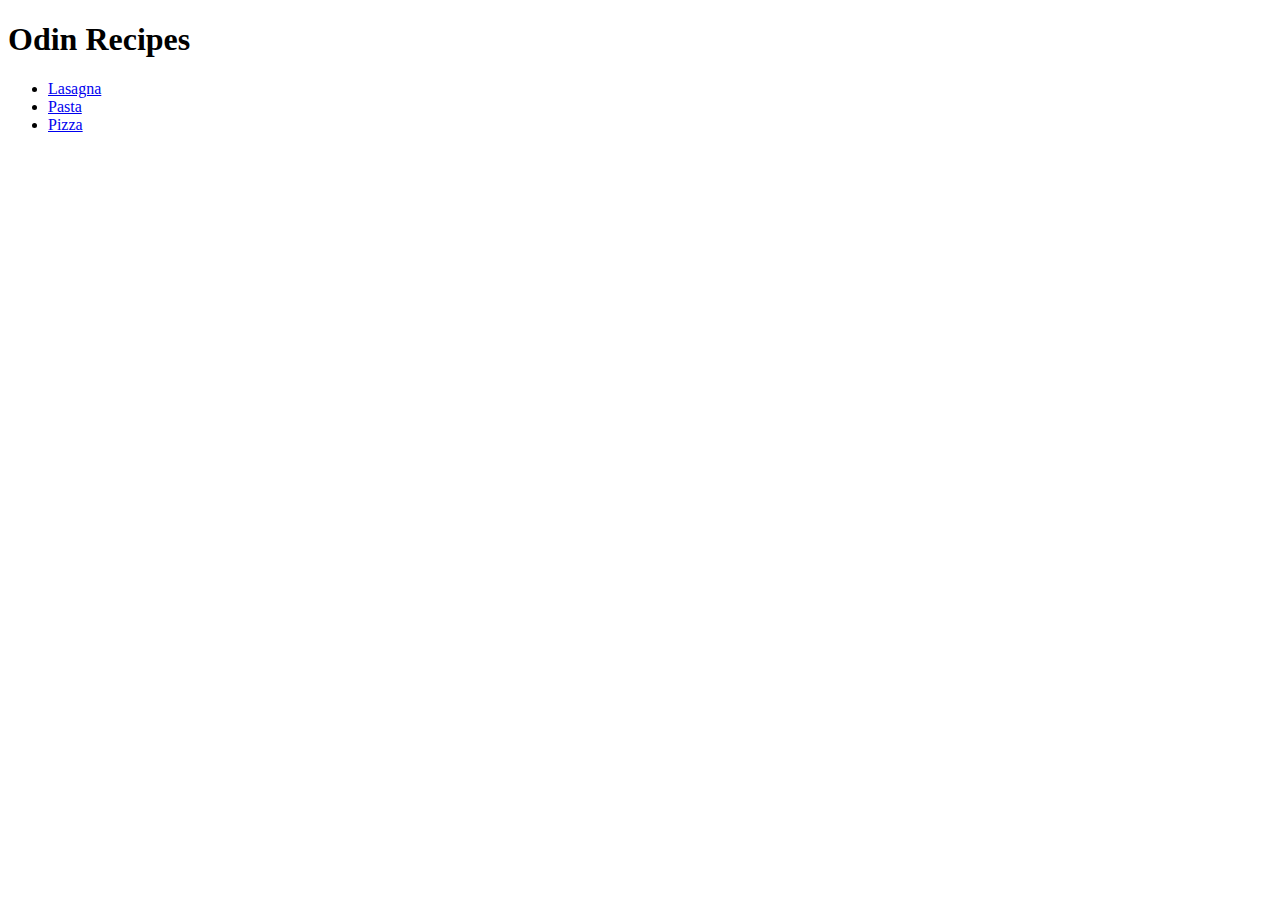
<file: index.html>
<!DOCTYPE html>
<html lang="en">
  <head>
    <meta charset="UTF-8" />
    <meta http-equiv="X-UA-Compatible" content="IE=edge" />
    <meta name="viewport" content="width=device-width, initial-scale=1.0" />
    <title>Document</title>
  </head>
  <body>
    <h1>Odin Recipes</h1>
    <ul>
      <li><a href="recipes/lasagna.html">Lasagna</a></li>
      <li><a href="recipes/pasta.html">Pasta</a></li>
      <li><a href="recipes/pizza.html">Pizza</a></li>
    </ul>
  </body>
</html>
</file>
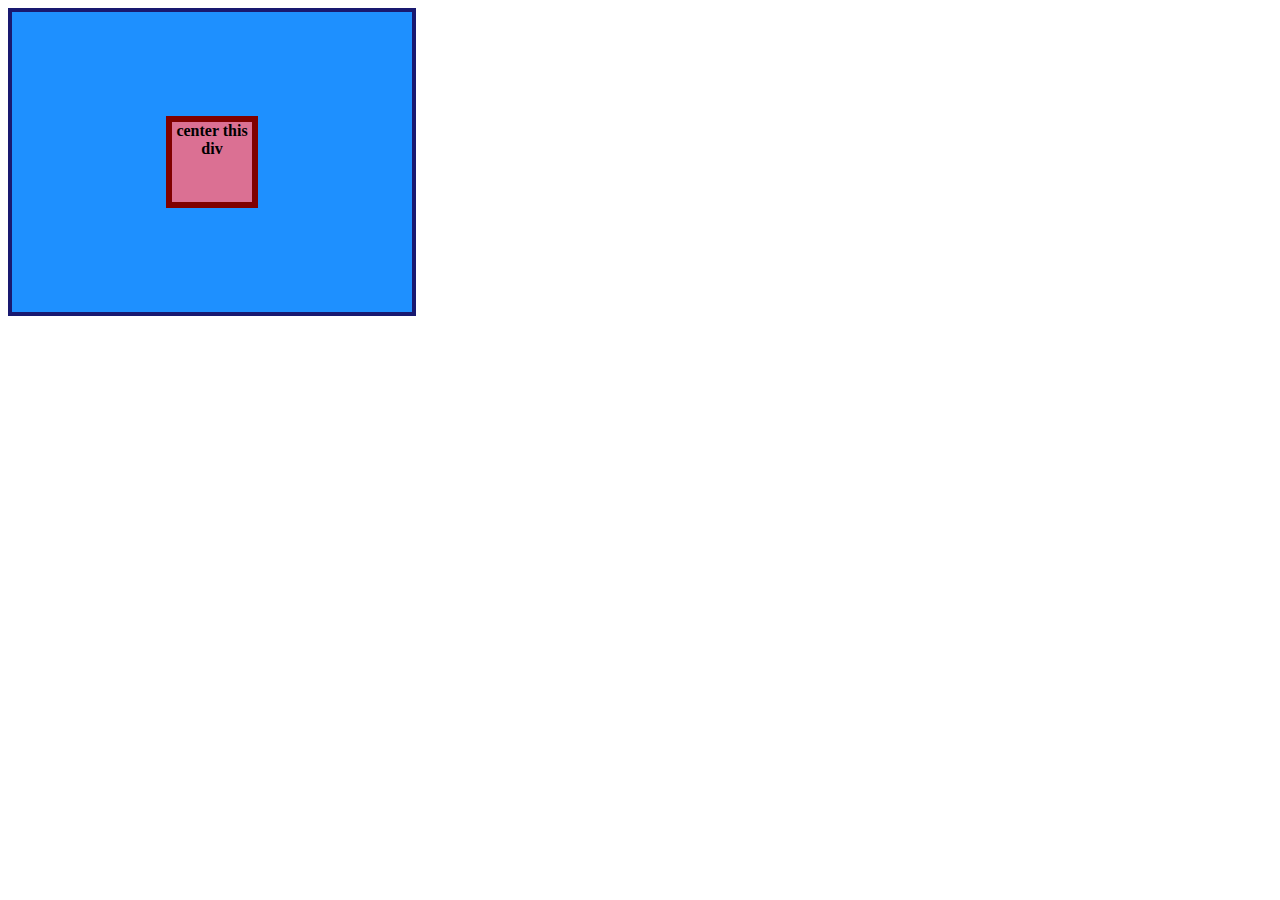
<file: css-tasks/flex/01-flex-center/index.html>
<!DOCTYPE html>
<html lang="en">
  <head>
    <meta charset="UTF-8">
    <meta http-equiv="X-UA-Compatible" content="IE=edge">
    <meta name="viewport" content="width=device-width, initial-scale=1.0">
    <title>CENTER THIS DIV</title>
    <link rel="stylesheet" href="style.css">
  </head>
  <body>
    <div class="container">
      <div class="box">center this div</div>
    </div>
  </body>
</html>
</file>
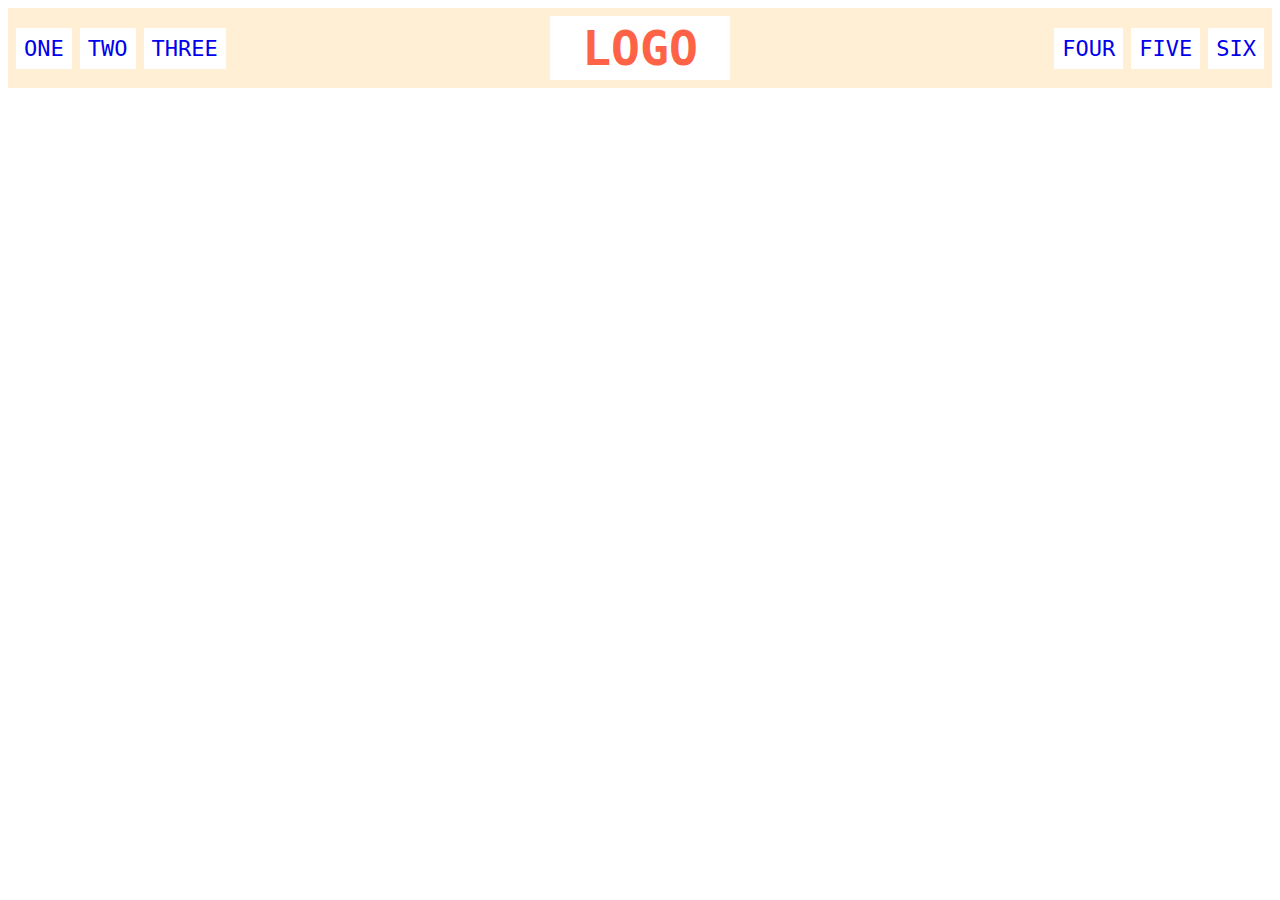
<file: css-tasks/flex/02-flex-header/index.html>
<!DOCTYPE html>
<html lang="en">
  <head>
    <meta charset="UTF-8" />
    <meta http-equiv="X-UA-Compatible" content="IE=edge" />
    <meta name="viewport" content="width=device-width, initial-scale=1.0" />
    <title>Flex Header</title>
    <link rel="stylesheet" href="style.css" />
  </head>
  <body>
    <div class="header">
      <div class="left-links">
        <ul>
          <li><a href="#">ONE</a></li>
          <li><a href="#">TWO</a></li>
          <li><a href="#">THREE</a></li>
        </ul>
      </div>
      <div class="logo">LOGO</div>
      <div class="right-links">
        <ul>
          <li><a href="#">FOUR</a></li>
          <li><a href="#">FIVE</a></li>
          <li><a href="#">SIX</a></li>
        </ul>
      </div>
    </div>
  </body>
</html>
</file>
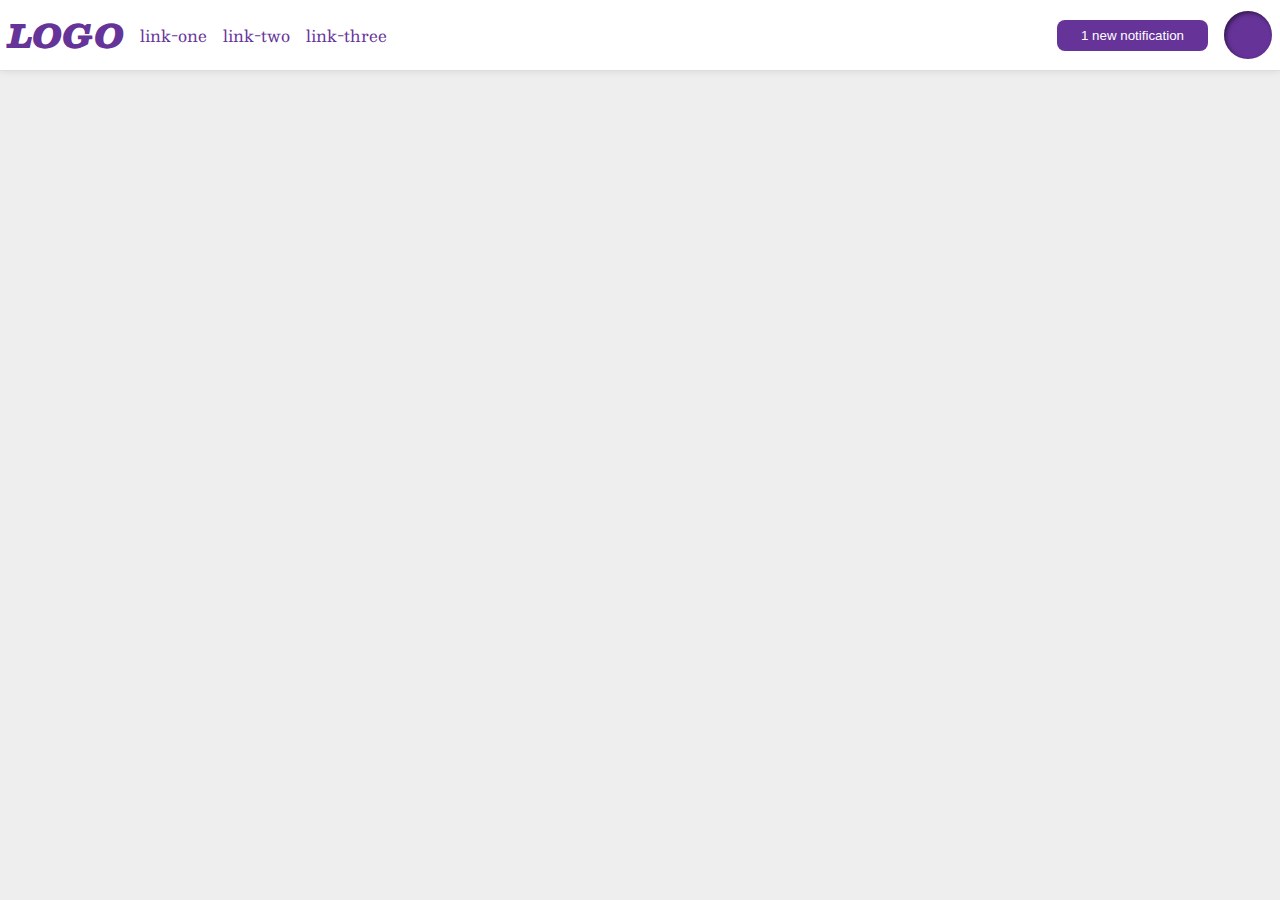
<file: css-tasks/flex/03-flex-header-2/index.html>
<!DOCTYPE html>
<html lang="en">
  <head>
    <meta charset="UTF-8" />
    <meta http-equiv="X-UA-Compatible" content="IE=edge" />
    <meta name="viewport" content="width=device-width, initial-scale=1.0" />
    <title>Flex Header 2</title>
    <link rel="stylesheet" href="style.css" />
  </head>
  <body>
    <div class="header">
      <div class="left">
        <div class="logo">LOGO</div>
        <ul class="links">
          <li><a href="google.com">link-one</a></li>
          <li><a href="google.com">link-two</a></li>
          <li><a href="google.com">link-three</a></li>
        </ul>
      </div>
      <div class="right">
        <button class="notifications">1 new notification</button>
        <div class="profile-image"></div>
      </div>
    </div>
  </body>
</html>
</file>
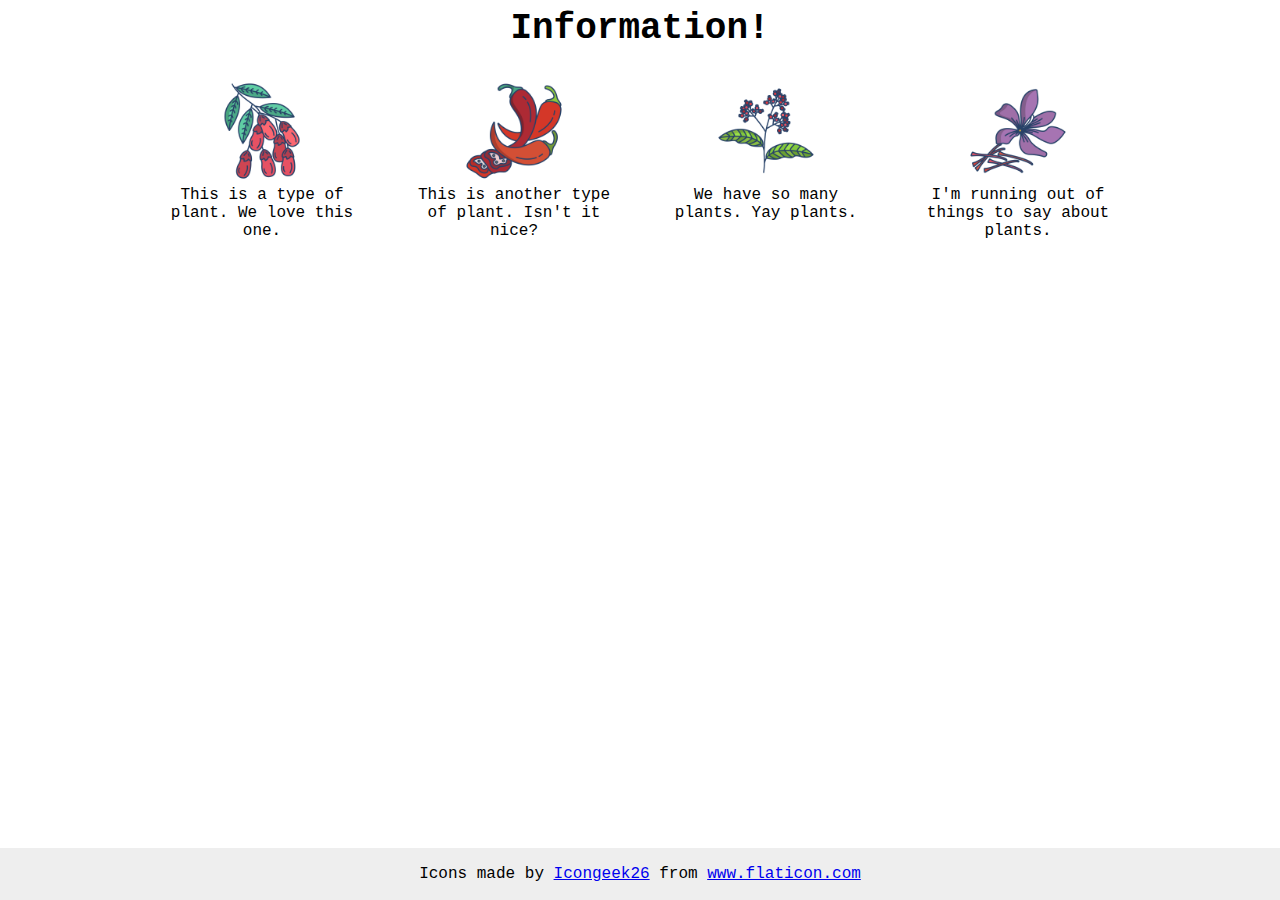
<file: css-tasks/flex/04-flex-information/index.html>
<!DOCTYPE html>
<html lang="en">
  <head>
    <meta charset="UTF-8" />
    <meta http-equiv="X-UA-Compatible" content="IE=edge" />
    <meta name="viewport" content="width=device-width, initial-scale=1.0" />
    <title>Information</title>
    <link rel="stylesheet" href="style.css" />
  </head>
  <body>
    <div class="title">Information!</div>

    <div class="container">
      <div class="info">
        <img src="./images/barberry.png" alt="barberry" />
        <div class="text">This is a type of plant. We love this one.</div>
      </div>
      <div class="info">
        <img src="./images/chilli.png" alt="chili" />
        <div class="text">This is another type of plant. Isn't it nice?</div>
      </div>
      <div class="info">
        <img src="./images/pepper.png" alt="pepper" />
        <div class="text">We have so many plants. Yay plants.</div>
      </div>
      <div class="info">
        <img src="./images/saffron.png" alt="saffron" />
        <div class="text">I'm running out of things to say about plants.</div>
      </div>
    </div>

    <!-- disregard this section, it's here to give attribution to the creator of these icons -->
    <div class="footer">
      <div>
        Icons made by
        <a href="https://www.flaticon.com/authors/icongeek26" title="Icongeek26"
          >Icongeek26</a
        >
        from
        <a href="https://www.flaticon.com/" title="Flaticon"
          >www.flaticon.com</a
        >
      </div>
    </div>
  </body>
</html>
</file>
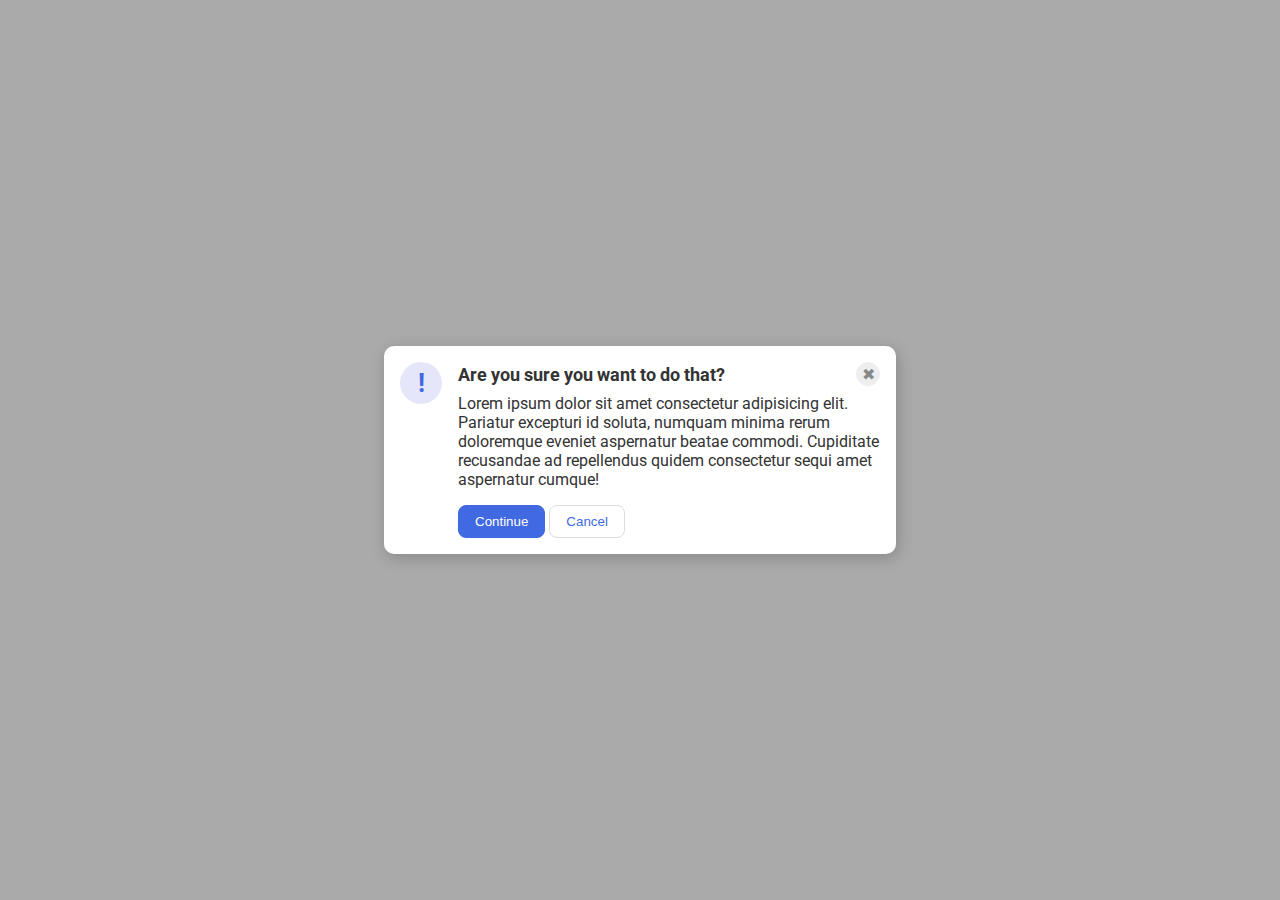
<file: css-tasks/flex/05-flex-modal/index.html>
<!DOCTYPE html>
<html lang="en">
  <head>
    <meta charset="UTF-8" />
    <meta http-equiv="X-UA-Compatible" content="IE=edge" />
    <meta name="viewport" content="width=device-width, initial-scale=1.0" />
    <link rel="stylesheet" href="style.css" />
    <title>Modal</title>
  </head>
  <body>
    <div class="modal">
      <div class="icon">!</div>
      <div class="container">
        <div class="header">
          Are you sure you want to do that?
          <button class="close-button">✖</button>
        </div>
        <div class="text">
          Lorem ipsum dolor sit amet consectetur adipisicing elit. Pariatur
          excepturi id soluta, numquam minima rerum doloremque eveniet
          aspernatur beatae commodi. Cupiditate recusandae ad repellendus quidem
          consectetur sequi amet aspernatur cumque!
        </div>
        <button class="continue">Continue</button>
        <button class="cancel">Cancel</button>
      </div>
    </div>
  </body>
</html>
</file>
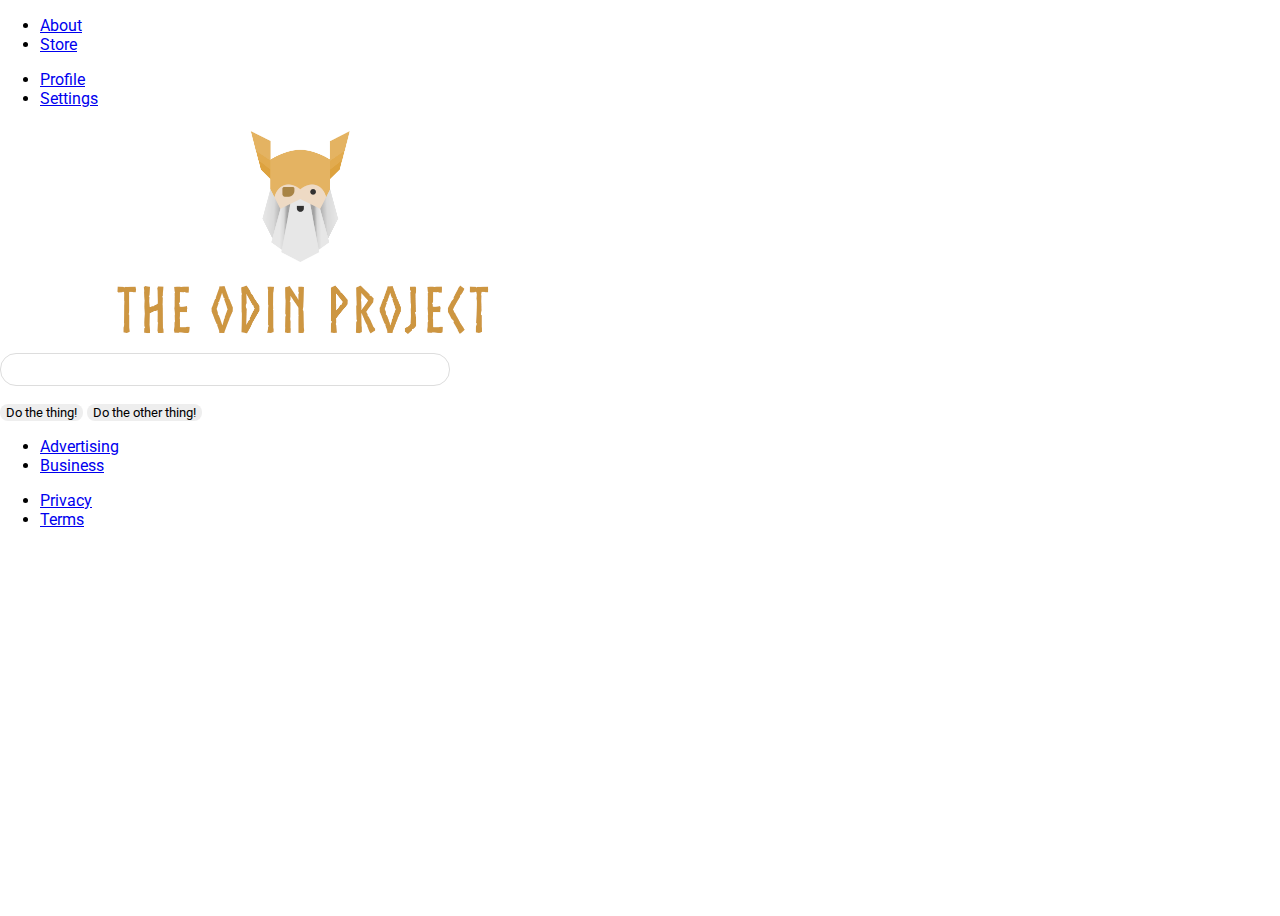
<file: css-tasks/flex/06-flex-layout/index.html>
<!DOCTYPE html>
<html lang="en">
  <head>
    <meta charset="UTF-8">
    <meta http-equiv="X-UA-Compatible" content="IE=edge">
    <meta name="viewport" content="width=device-width, initial-scale=1.0">
    <title>LAYOUT</title>
    <link rel="stylesheet" href="./style.css">
  </head>
  <body>
    <div class="header">
      <ul class="left-links">
        <li><a href="#">About</a></li>
        <li><a href="#">Store</a></li>
      </ul>
      <ul class="right-links">
        <li><a href="#">Profile</a></li>
        <li><a href="#">Settings</a></li>
      </ul>
    </div>
    <div class="content">
      <img src="./logo.png" alt="Project logo. Represents odin with the project name.">
      <div class="input">
        <input type="text">
      </div>
      <div class="buttons">
        <button>Do the thing!</button>
        <button>Do the other thing!</button>
      </div>
    </div>
    <div class="footer">
      <ul class="left-links">
        <li><a href="#">Advertising</a></li>
        <li><a href="#">Business</a></li>
      </ul>
      <ul class="right-links">
        <li><a href="#">Privacy</a></li>
        <li><a href="#">Terms</a></li>
      </ul>
    </div>
  </body>
</html>
</file>
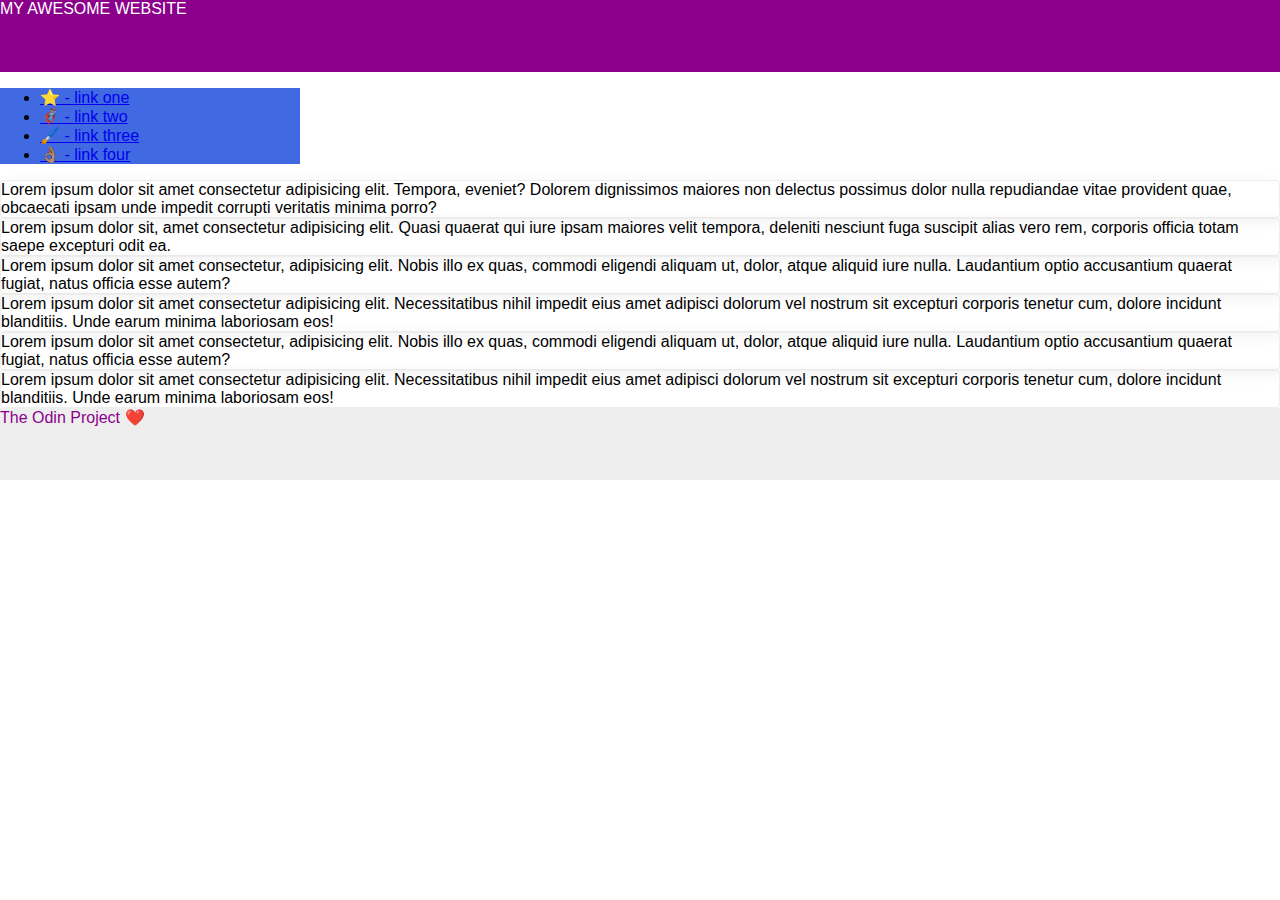
<file: css-tasks/flex/07-flex-layout-2/index.html>
<!DOCTYPE html>
<html lang="en">
  <head>
    <meta charset="UTF-8">
    <meta http-equiv="X-UA-Compatible" content="IE=edge">
    <meta name="viewport" content="width=device-width, initial-scale=1.0">
    <title>The Holy Grail</title>
    <link rel="stylesheet" href="style.css">
  </head>
  <body>
    <div class="header">
      MY AWESOME WEBSITE
    </div>
    
    <div class="sidebar">
      <ul>
        <li><a href="#">⭐ - link one</a></li>
        <li><a href="#">🦸🏽‍♂️ - link two</a></li>
        <li><a href="#">🖌️ - link three</a></li>
        <li><a href="#">👌🏽 - link four</a></li>
      </ul>
    </div>

    <div class="card">Lorem ipsum dolor sit amet consectetur adipisicing elit. Tempora, eveniet? Dolorem dignissimos maiores non delectus possimus dolor nulla repudiandae vitae provident quae, obcaecati ipsam unde impedit corrupti veritatis minima porro?</div>
    <div class="card">Lorem ipsum dolor sit, amet consectetur adipisicing elit. Quasi quaerat qui iure ipsam maiores velit tempora, deleniti nesciunt fuga suscipit alias vero rem, corporis officia totam saepe excepturi odit ea.</div>
    <div class="card">Lorem ipsum dolor sit amet consectetur, adipisicing elit. Nobis illo ex quas, commodi eligendi aliquam ut, dolor, atque aliquid iure nulla. Laudantium optio accusantium quaerat fugiat, natus officia esse autem?</div>
    <div class="card">Lorem ipsum dolor sit amet consectetur adipisicing elit. Necessitatibus nihil impedit eius amet adipisci dolorum vel nostrum sit excepturi corporis tenetur cum, dolore incidunt blanditiis. Unde earum minima laboriosam eos!</div>
    <div class="card">Lorem ipsum dolor sit amet consectetur, adipisicing elit. Nobis illo ex quas, commodi eligendi aliquam ut, dolor, atque aliquid iure nulla. Laudantium optio accusantium quaerat fugiat, natus officia esse autem?</div>
    <div class="card">Lorem ipsum dolor sit amet consectetur adipisicing elit. Necessitatibus nihil impedit eius amet adipisci dolorum vel nostrum sit excepturi corporis tenetur cum, dolore incidunt blanditiis. Unde earum minima laboriosam eos!</div>
    
    <div class="footer">
      The Odin Project ❤️
    </div>
  </body>
</html>
</file>
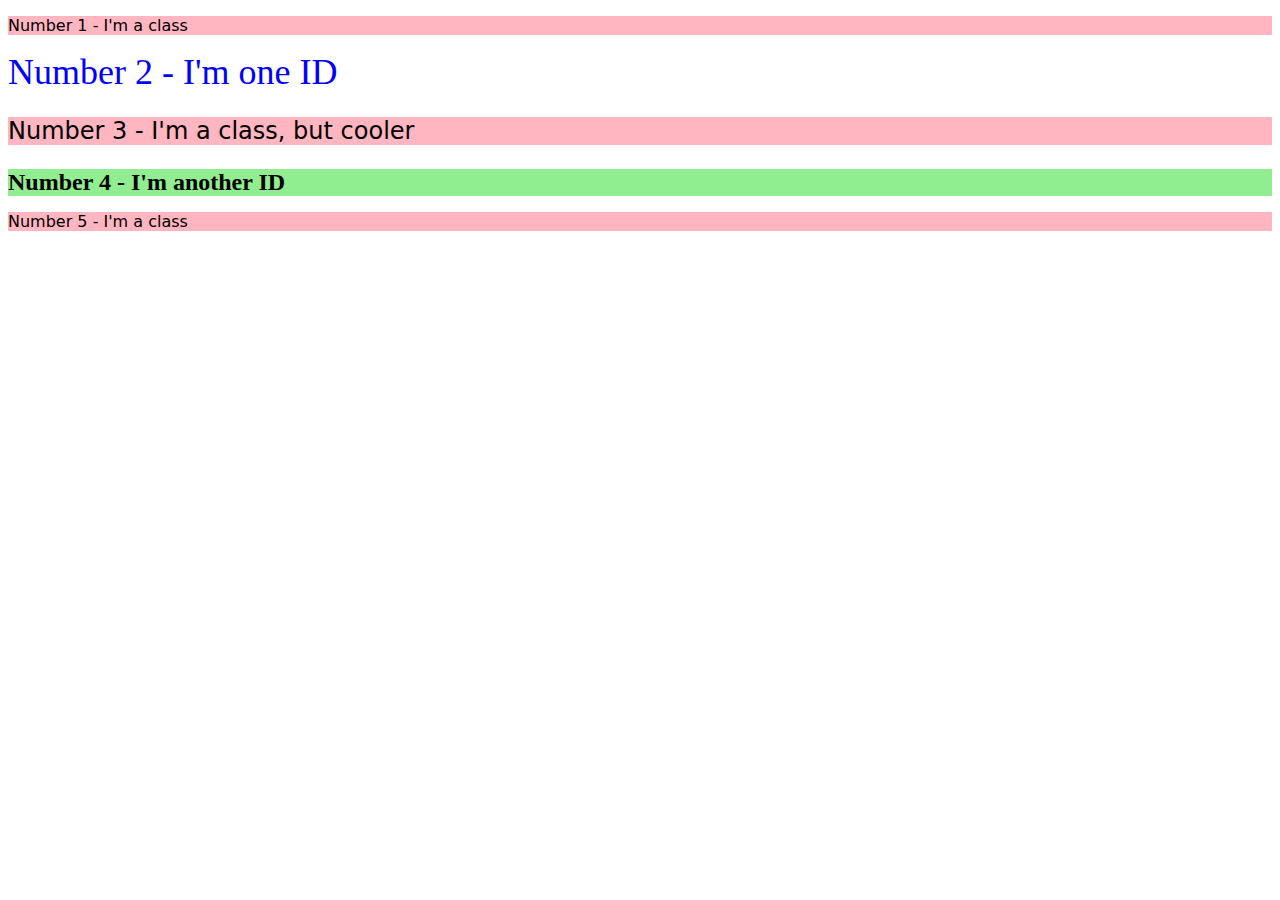
<file: css-02.html>
<!DOCTYPE html>
<html lang="en">
  <head>
    <meta charset="UTF-8" />
    <meta http-equiv="X-UA-Compatible" content="IE=edge" />
    <meta name="viewport" content="width=device-width, initial-scale=1.0" />
    <title>Document</title>
    <link rel="stylesheet" href="css/css-02.css" />
  </head>
  <body>
    <p class="odd-numbers">Number 1 - I'm a class</p>
    <div id="second">Number 2 - I'm one ID</div>
    <p class="odd-numbers font-adjust">Number 3 - I'm a class, but cooler</p>
    <div class="font-adjust" id="fourth">Number 4 - I'm another ID</div>
    <p class="odd-numbers">Number 5 - I'm a class</p>
  </body>
</html>
</file>
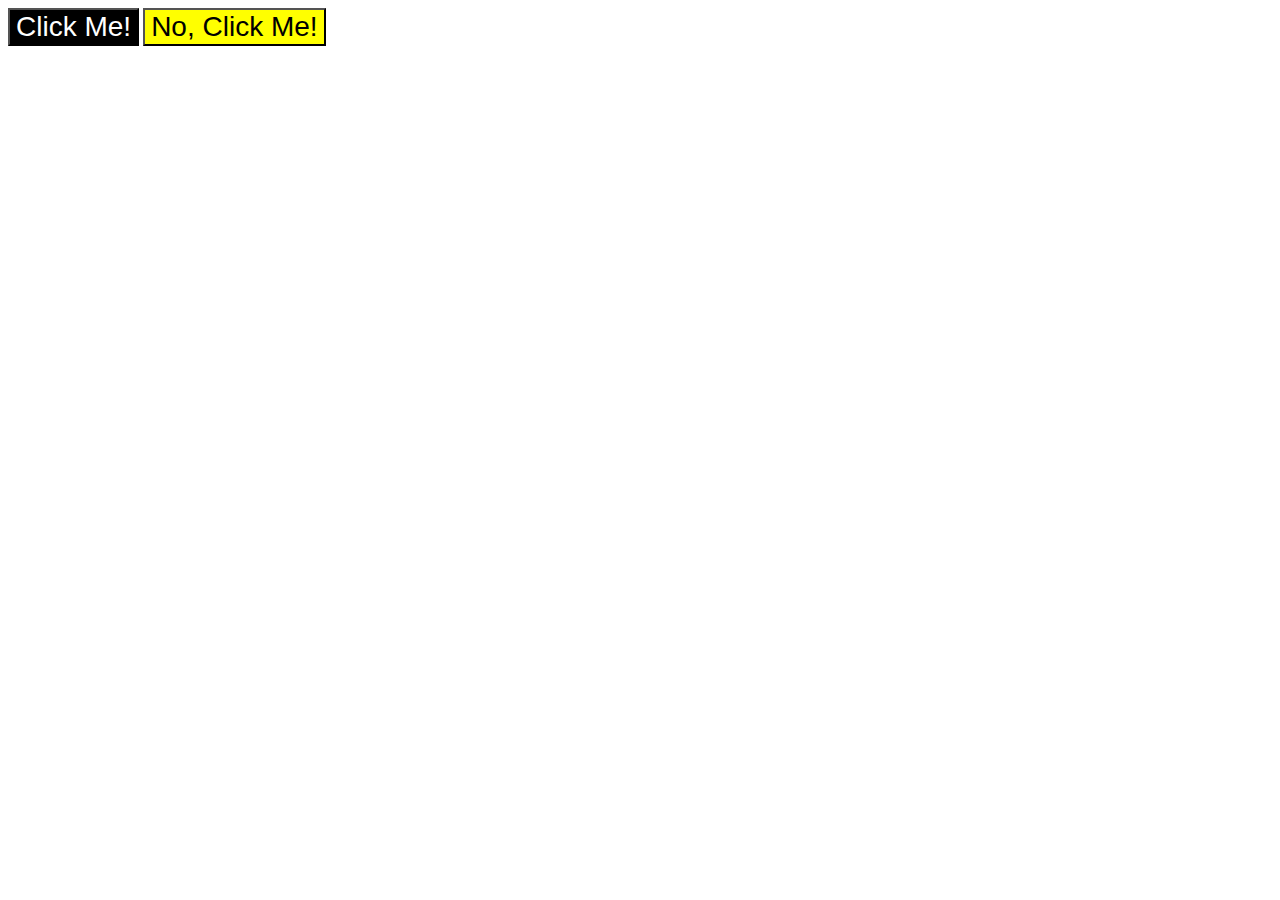
<file: css-03.html>
<!DOCTYPE html>
<html lang="en">
  <head>
    <meta charset="UTF-8" />
    <meta http-equiv="X-UA-Compatible" content="IE=edge" />
    <meta name="viewport" content="width=device-width, initial-scale=1.0" />
    <link rel="stylesheet" href="css/css-03.css" />
    <title>Document</title>
  </head>
  <body>
    <button class="first">Click Me!</button>
    <button class="second">No, Click Me!</button>
  </body>
</html>
</file>
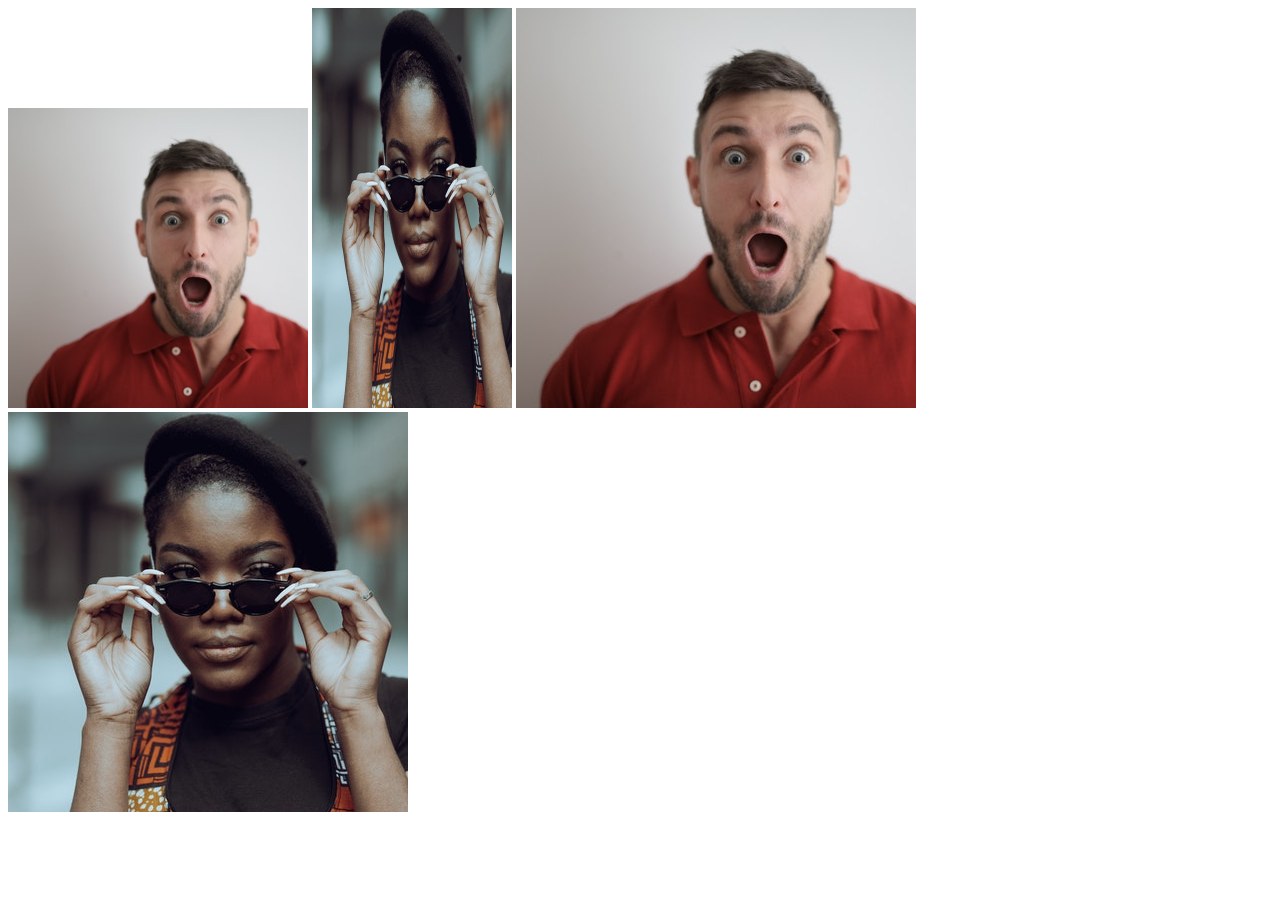
<file: css-04.html>
<!DOCTYPE html>
<html lang="en">
  <head>
    <meta charset="UTF-8" />
    <meta http-equiv="X-UA-Compatible" content="IE=edge" />
    <meta name="viewport" content="width=device-width, initial-scale=1.0" />
    <link rel="stylesheet" href="css/css-04.css" />
    <title>Document</title>
  </head>
  <body>
    <img
      class="avatar proportioned"
      src="images/pexels-andrea-piacquadio-3777931.jpg"
      alt="Picture 1"
    />
    <img
      class="avatar distorted"
      src="images/pexels-katho-mutodo-8434791.jpg"
      alt="Picture 2"
    />
    <img src="images/pexels-andrea-piacquadio-3777931.jpg" alt="Picture 1" />
    <img src="images/pexels-katho-mutodo-8434791.jpg" alt="Picture 2" />
  </body>
</html>
</file>
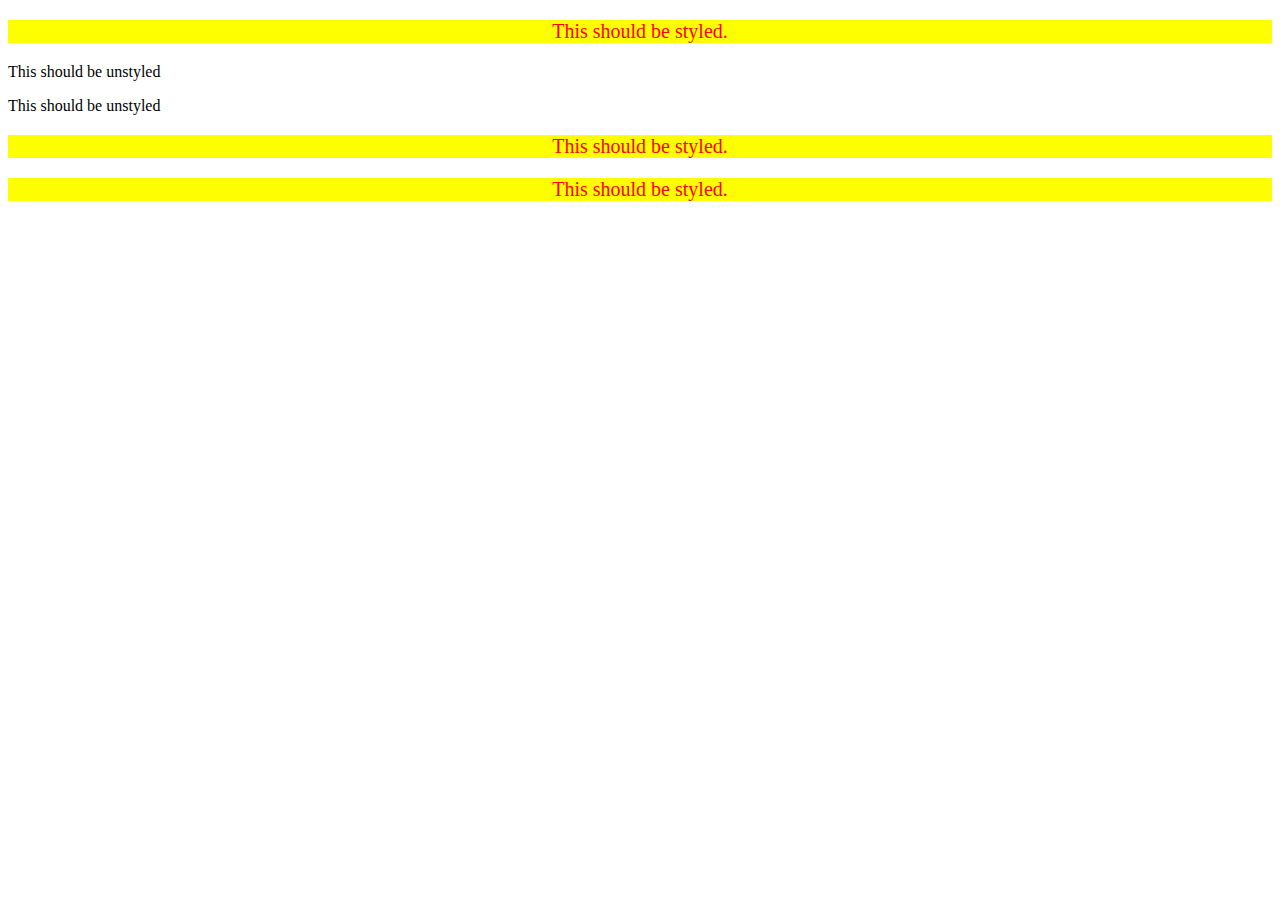
<file: css-05.html>
<!DOCTYPE html>
<html lang="en">
  <head>
    <meta charset="UTF-8" />
    <meta http-equiv="X-UA-Compatible" content="IE=edge" />
    <meta name="viewport" content="width=device-width, initial-scale=1.0" />
    <title>Document</title>
    <link rel="stylesheet" href="css/css-05.css" />
  </head>
  <body>
    <div><p>This should be styled.</p></div>
    <p>This should be unstyled</p>
    <p>This should be unstyled</p>
    <div><p>This should be styled.</p></div>
    <div><p>This should be styled.</p></div>
  </body>
</html>
</file>
<file: css-tasks/flex/01-flex-center/style.css>
.container {
  background: dodgerblue;
  border: 4px solid midnightblue;
  width: 400px;
  height: 300px;

  display: flex;
  align-items: center;
  justify-content: center;
}

.box {
  background: palevioletred;
  font-weight: bold;
  text-align: center;
  border: 6px solid maroon;
  width: 80px;
  height: 80px;
}
</file>
<file: css-tasks/flex/02-flex-header/style.css>
.header {
  font-family: monospace;
  background: papayawhip;
  padding: 8px;
  display: flex;
  align-items: center;
  justify-content: space-between;
}

.logo {
  font-size: 48px;
  font-weight: 900;
  color: tomato;
  background: white;
  padding: 4px 32px;
}

ul {
  /* this removes the dots on the list items*/
  list-style-type: none;
  display: flex;
  padding: 0;
  margin: 0;
  gap: 8px;
}

a {
  font-size: 22px;
  background: white;
  padding: 8px;
  /* this removes the line under the links */
  text-decoration: none;
}
</file>
<file: css-tasks/flex/03-flex-header-2/style.css>
/* this is some magical font-importing.  
you'll learn about it later. */
@import url('https://fonts.googleapis.com/css2?family=Besley:ital,wght@0,400;1,900&display=swap');

body {
  margin: 0;
  background: #eee;
  font-family: Besley, serif;
}

.header {
  background: white;
  border-bottom: 1px solid #ddd;
  box-shadow: 0 0 8px rgba(0, 0, 0, 0.1);

  display: flex;
  justify-content: space-between;
  padding: 8px;
}

.profile-image {
  background: rebeccapurple;
  box-shadow: inset 2px 2px 4px rgba(0, 0, 0, 0.5);
  border-radius: 50%;
  width: 48px;
  height: 48px;
}

.logo {
  color: rebeccapurple;
  font-size: 32px;
  font-weight: 900;
  font-style: italic;
}

button {
  border: none;
  border-radius: 8px;
  background: rebeccapurple;
  color: white;
  padding: 8px 24px;
}

a {
  /* this removes the line under our links */
  text-decoration: none;
  color: rebeccapurple;
}

ul {
  list-style-type: none;
  display: flex;
  margin: 0;
  padding: 0;
  gap: 16px;
}

.left,
.right {
  display: flex;
  align-items: center;
  gap: 16px;
}
</file>
<file: css-tasks/flex/04-flex-information/style.css>
body {
  font-family: 'Courier New', Courier, monospace;
}

img {
  width: 100px;
  height: 100px;
}

.title {
  font-size: 36px;
  font-weight: 900;
  margin: auto;
  margin-bottom: 32px;
  text-align: center;
  gap: 32px;
}

/* do not edit this footer */
.footer {
  position: fixed;
  bottom: 0;
  left: 0;
  right: 0;
  height: 52px;
  display: flex;
  align-items: center;
  justify-content: center;
  background: #eee;
}

body {
  text-align: center;
}

.title {
  margin-bottom: 32px;
}

.container {
  display: flex;
  justify-content: center;
  gap: 52px;
}

.info {
  max-width: 200px;
}
</file>
<file: css-tasks/flex/05-flex-modal/style.css>
@import url('https://fonts.googleapis.com/css2?family=Roboto:wght@400;700&display=swap');

html,
body {
  height: 100%;
}

body {
  font-family: Roboto, sans-serif;
  margin: 0;
  background: #aaa;
  color: #333;
  /* I'll give you this one for free lol */
  display: flex;
  align-items: center;
  justify-content: center;
}

.modal {
  background: white;
  width: 480px;
  border-radius: 10px;
  box-shadow: 2px 4px 16px rgba(0, 0, 0, 0.2);
  display: flex;
  gap: 16px;
  padding: 16px;
}

.icon {
  color: royalblue;
  font-size: 26px;
  font-weight: 700;
  background: lavender;
  width: 42px;
  height: 42px;
  border-radius: 50%;
  display: flex;
  align-items: center;
  justify-content: center;
  flex-shrink: 0;
}
.header {
  display: flex;
  align-items: center;
  justify-content: space-between;
  font-size: 18px;
  font-weight: 700;
  margin-bottom: 8px;
}
.close-button {
  background: #eee;
  border-radius: 50%;
  color: #888;
  font-weight: 400;
  font-size: 16px;
  height: 24px;
  width: 24px;
  display: flex;
  align-items: center;
  justify-content: center;
  border: 1px solid #eee;
  padding: 0;
}

button {
  cursor: pointer;
  padding: 8px 16px;
  border-radius: 8px;
}

button.continue {
  background: royalblue;
  border: 1px solid royalblue;
  color: white;
}

button.cancel {
  background: white;
  border: 1px solid #ddd;
  color: royalblue;
}
.text {
  margin-bottom: 16px;
}
</file>
<file: css-tasks/flex/06-flex-layout/style.css>
@import url('https://fonts.googleapis.com/css2?family=Roboto:wght@400;700&display=swap');

body {
  height: 100vh;
  margin: 0;
  overflow: hidden;
  font-family: Roboto, sans-serif;
}

img {
  width: 600px;
}

button {
  font-family: Roboto, sans-serif;
  border: none;
  border-radius: 8px;
  background: #eee;
}

input {
  border: 1px solid #ddd;
  border-radius: 16px;
  padding: 8px 24px;
  width: 400px;
  margin-bottom: 16px;
}
</file>
<file: css-tasks/flex/07-flex-layout-2/style.css>
body {
  font-family: -apple-system, BlinkMacSystemFont, 'Segoe UI', Roboto, Oxygen, Ubuntu, Cantarell, 'Open Sans', 'Helvetica Neue', sans-serif;
  margin: 0;
  min-height: 100vh;
}

.header {
  height: 72px;
  background: darkmagenta;
  color: white;
}

.footer {
  height: 72px;
  background: #eee;
  color: darkmagenta;
}

.sidebar {
  width: 300px;
  background: royalblue;
  box-sizing: border-box;
}

.card {
  border: 1px solid #eee;
  box-shadow: 2px 4px 16px rgba(0,0,0,.06);
  border-radius: 4px;
}
</file>
<file: css/css-02.css>
.odd-numbers {
  background: lightpink;
  font-family: Verdana, 'DejaVu Sans', sans-serif;
}
#second {
  color: blue;
  font-size: 36px;
}
.font-adjust {
  font-size: 24px;
}
#fourth {
  background: lightgreen;
  /* font-size: 24px; */
  font-weight: bold;
}
</file>
<file: css/css-03.css>
.first {
  background: black;
  color: white;
}
.second {
  background: yellow;
}
.first,
.second {
  font-family: Helvetica, 'Times New Roman', sans-serif;
  font-size: 28px;
}
</file>
<file: css/css-04.css>
.avatar.proportioned {
  width: 300px;
  height: auto;
}
.avatar.distorted {
  width: 200px;
  height: 400px;
}
</file>
<file: css/css-05.css>
div p {
  background: yellow;
  color: red;
  font-size: 20px;
  text-align: center;
}
</file>
